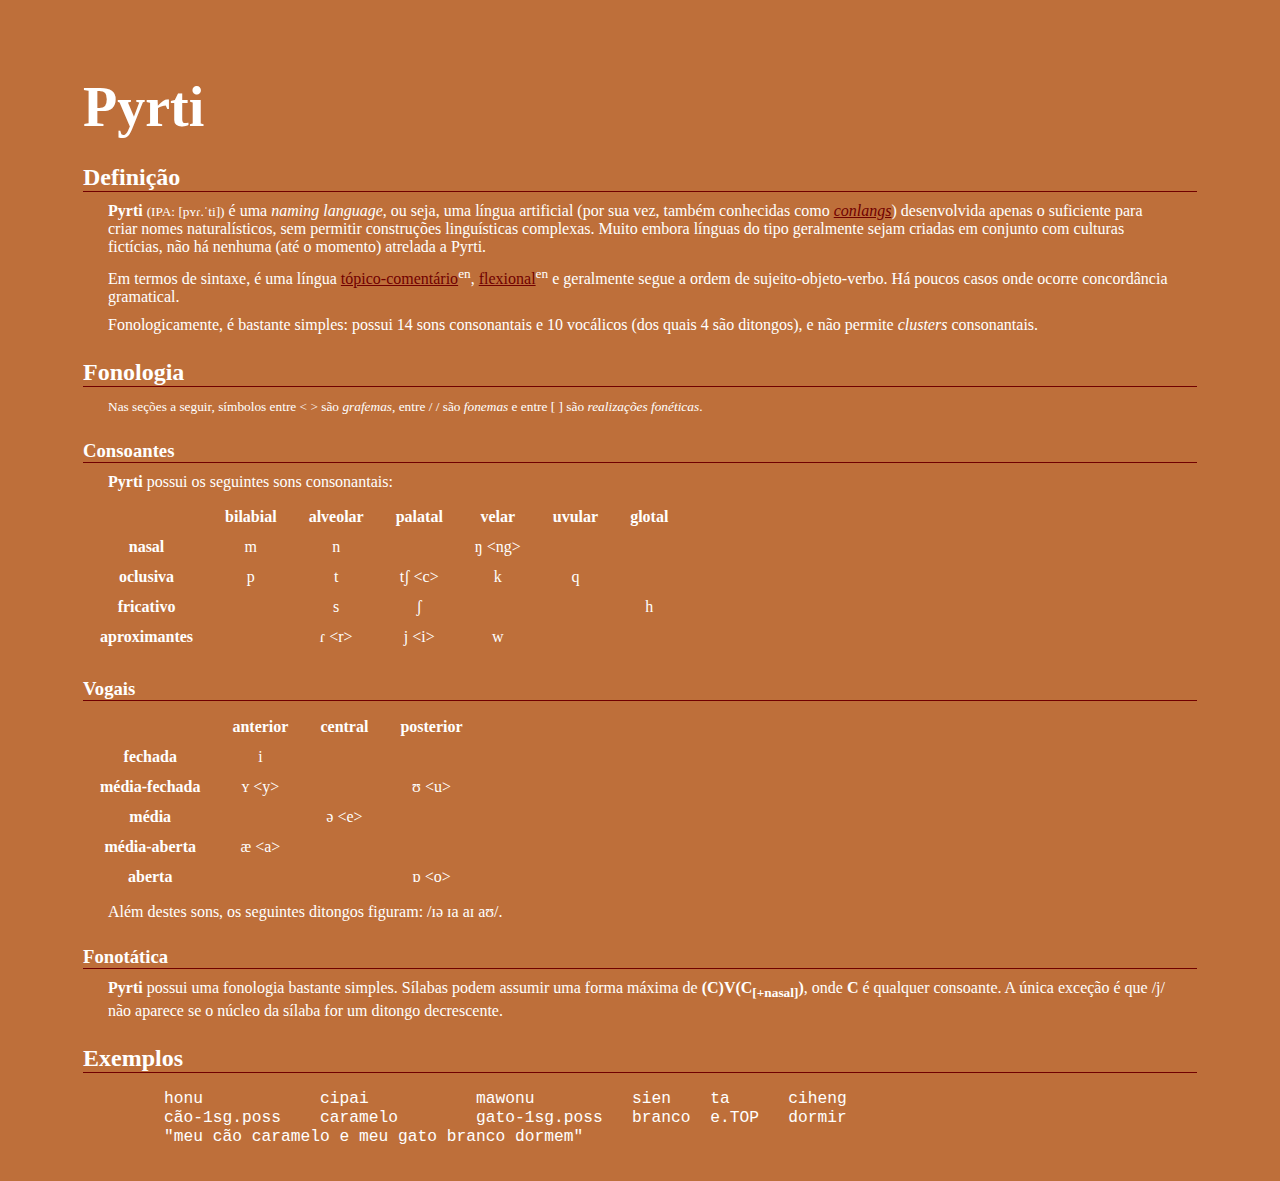
<file: index.html>
<!DOCTYPE html>
<html>
<head>
<meta charset="UTF-8">
<title>Pyrti</title>
<style>
	body {
		color: white;
		background-color: #be6f3a;
	}

	h1 {
		font-size: 3.5em;
		margin: 75px 0 10px 75px;
	}
	
	h2, h3 {
		border-bottom: solid 1px #700000;
		margin: 25px 75px 10px 75px;
	}

	p {
		margin: 10px 100px 10px 100px;
	}

	p a {
		color: #700000;
		text-decoration: underline;
	}

	pre {
		font-size: 125%;
	}

	table {
		margin: 10px 75px;
		text-align: center;
	}

	table th, tr, td {
		padding: 5px 15px;
	}

</style>
</head>

<body>
<h1>Pyrti</h1>
<h2>Definição</h2>
	<p>
		<b>Pyrti</b> <small>(IPA:&nbsp;[pʏɾ.ˈti])</small> é uma <i>naming language</i>, ou seja, uma língua artificial (por sua vez, também conhecidas como <i><a target=blank href="https://en.wikipedia.org/wiki/Constructed_language">conlangs</a></i>) desenvolvida apenas o suficiente para criar nomes naturalísticos, 
		sem permitir construções linguísticas complexas. Muito embora línguas do tipo geralmente sejam criadas em conjunto com culturas fictícias, não há nenhuma (até o momento) atrelada a Pyrti.
	</p>
	<p>
		Em termos de sintaxe, é uma língua <a target=blank href="https://en.wikipedia.org/wiki/Topic_and_comment">tópico-comentário</a><sup>en</sup>, <a target=blank href="https://en.wikipedia.org/wiki/Fusional_language">flexional</a><sup>en</sup> e geralmente segue a ordem de sujeito-objeto-verbo. Há poucos casos onde ocorre concordância gramatical.
	</p>
	<p>
		Fonologicamente, é bastante simples: possui 14 sons consonantais e 10 vocálicos (dos quais 4 são ditongos), e não permite <i>clusters</i> consonantais.
	</p>
<h2>Fonologia</h2>
	<p>
		<small>Nas seções a seguir, símbolos entre &lt; &gt; são <i>grafemas</i>, entre / / são <i>fonemas</i> e entre [ ] são <i>realizações fonéticas</i>.</small>
	</p>
<h3>Consoantes</h3>
	<p>
		<b>Pyrti</b> possui os seguintes sons consonantais:
	</p>
	<table class='tabela-consoantes'>
		<tr>
			<th></th>
			<th>bilabial</th>
			<th>alveolar</th>
			<th>palatal</th>
			<th>velar</th>
			<th>uvular</th>
			<th>glotal</th>
		</tr>
		<tr>
			<th>nasal</th>
			<td>m</td>
			<td>n</td>
			<td></td>
			<td>ŋ &lt;ng&gt;</td>
			<td></td>
			<td></td>
		</tr>
		<tr>
			<th>oclusiva</th>
			<td>p</td>
			<td>t</td>
			<td>tʃ &lt;c&gt;</td>
			<td>k</td>
			<td>q</td>
			<td></td>
		</tr>
		<tr>
			<th>fricativo</th>
			<td></td>
			<td>s</td>
			<td>ʃ</td>
			<td></td>
			<td></td>
			<td>h</td>
		</tr>
		<tr>
			<th>aproximantes</th>
			<td></td>
			<td>ɾ &lt;r&gt;</td>
			<td>j &lt;i&gt;</td>
			<td>w</td>
			<td></td>
			<td></td>
		</tr>
	</table>
	<h3>Vogais</h3>
	<table class='tabela-vogais'>
		<tr>
			<th></th>
			<th>anterior</th>
			<th>central</th>
			<th>posterior</th>
		</tr>
		<tr>
			<th>fechada</th>
			<td>i</td>
			<td></td>
			<td></td>
		</tr>
		<tr>
			<th>média-fechada</th>
			<td>ʏ &lt;y&gt;</td>
			<td></td>
			<td>ʊ &lt;u&gt;</td>
		</tr>
		<tr>
			<th>média</th>
			<td></td>
			<td>ə &lt;e&gt;</td>
			<td></td>
		</tr>
		<tr>
			<th>média-aberta</th>
			<td>æ &lt;a&gt;</td>
			<td></td>
			<td></td>
		</tr>
		<tr>
			<th>aberta</th>
			<td></td>
			<td></td>
			<td>ɒ &lt;o&gt;</td>
		</tr>
	</table>
	<p>
		Além destes sons, os seguintes ditongos figuram: /ɪə ɪa aɪ aʊ/.
	</p> 
	<h3>Fonotática</h3>
	<p>
		<b>Pyrti</b> possui uma fonologia bastante simples. Sílabas podem assumir uma forma máxima de <b>(C)V(C<sub>[+nasal]</sub>)</b>, onde <b>C</b> é qualquer consoante. A única exceção é que /j/ não aparece se o núcleo da sílaba for um ditongo decrescente.
	</p>
	<h2>Exemplos</h2>
	<pre>
		honu		cipai 		mawonu 		sien 	ta 	ciheng
		cão-1sg.poss 	caramelo 	gato-1sg.poss 	branco 	e.TOP 	dormir
		"meu cão caramelo e meu gato branco dormem"
	</pre>
</body>
</html>
</file>
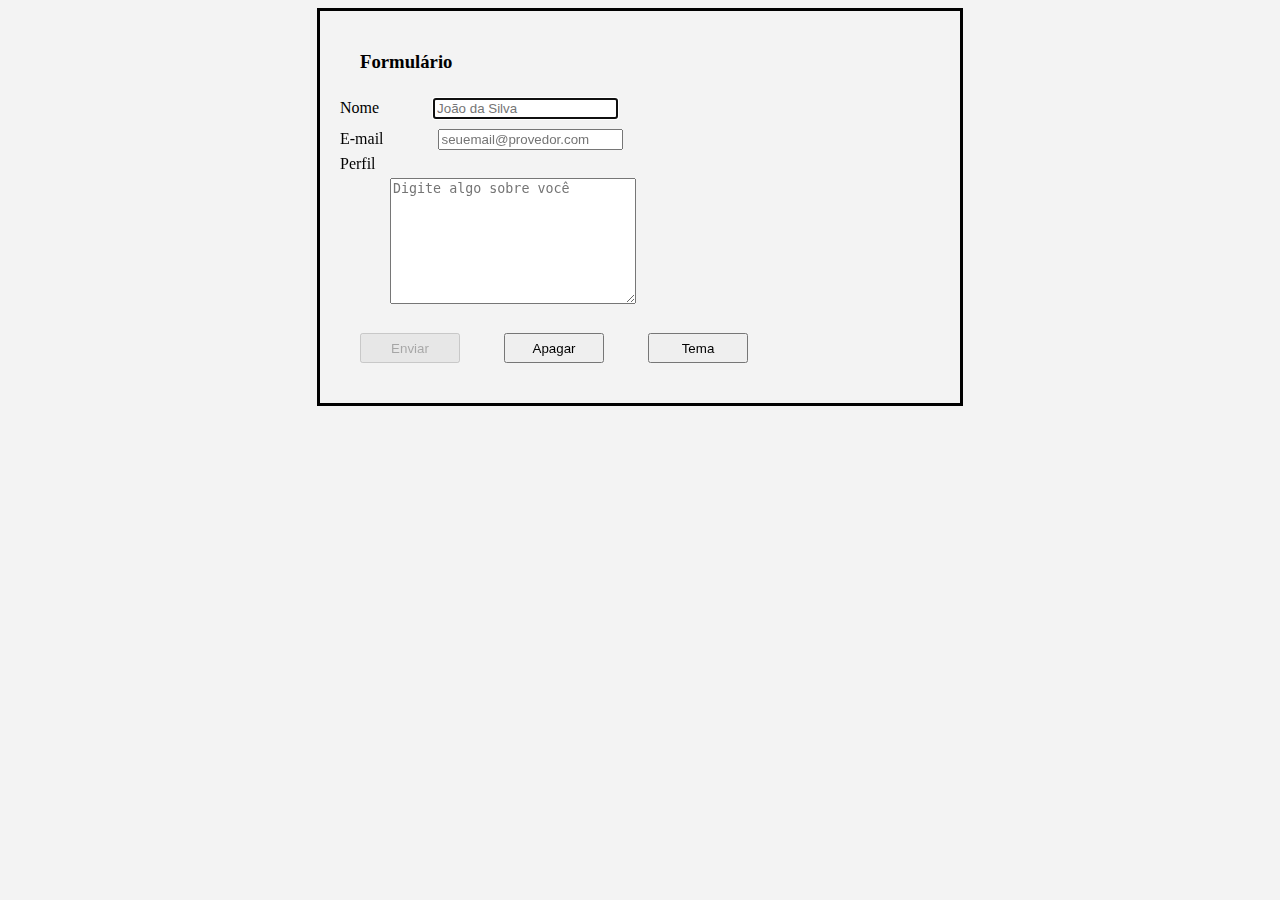
<file: ex-form.html>
<!DOCTYPE html>
<html>
<head>
  <meta charset="utf-8" />
  <title>Exercício - Inputs</title>
  <style>
    body {
      background-color: #f3f3f3;
    }

    h3 {
      margin: 20px;
    }

    #formDiv {
      max-width: 600px;
      padding: 20px;
      border: 3px solid black;
      margin-left: auto;
      margin-right: auto;
    }

    #buttons {
      margin-left: auto;
      margin-right: auto;
      padding: auto 100px;
    }

    .field {
      margin: 5px 0 5px 50px;
    }

    .bio {
      min-width: 240px;
      min-height: 120px;
    }

    .defaultButton {
      margin: 20px;
      min-width: 100px;
      min-height: 30px;
    }
  </style>

  <script>
    var contador = 0;

    function switchTheme() {

      cor1 = ["orange", "black"];
      cor2 = ["black", "orange"];
      style = ["solid, dotted"];

      elem = document.getElementById("formDiv")
      elem.style.borderColor=cor[contador];
      elem.style.borderStyle=style[contador];

      elem = document.getElementsByTagName("body");
      elem[0].backgroundColor=cor[contador];
      elem[0].color=cor[contador];

      elem = document.getElementsByClassName("field");
      for(var i = 0; i < elem.length; i++) {
        elem[i].style.backgroundColor=cor[contador];
        elem[i].style.color=cor[contador];
      }
      contador = contador+1;

      if(contador > 1)
        contador = 0;
    }
  </script>
</head>

<body>
  <div id="formDiv">
    <form action="">
      <h3>Formulário</h3>
      <label for=nameField>Nome</label>
      <input id=nameField class="field" type="text" placeholder="João da Silva" autofocus />
      <br>
      <label for=emailField>E-mail</label>
      <input id=emailField class="field" type="text" placeholder="seuemail@provedor.com" />
      <br>
      <label for=bio>Perfil</label>
      <br>
      <textarea id=bio class="field bio" placeholder="Digite algo sobre você" maxlength=140 multiple></textarea>
      <br>
      <div id="buttons">
        <input class=defaultButton type="submit" value="Enviar" disabled />
        <input class=defaultButton type="reset" value="Apagar" />
        <input class=defaultButton type="button" value="Tema" onClick="switchTheme(); return true" />
      </div>
    </form>
  </div>
</body>
</html>
</file>
